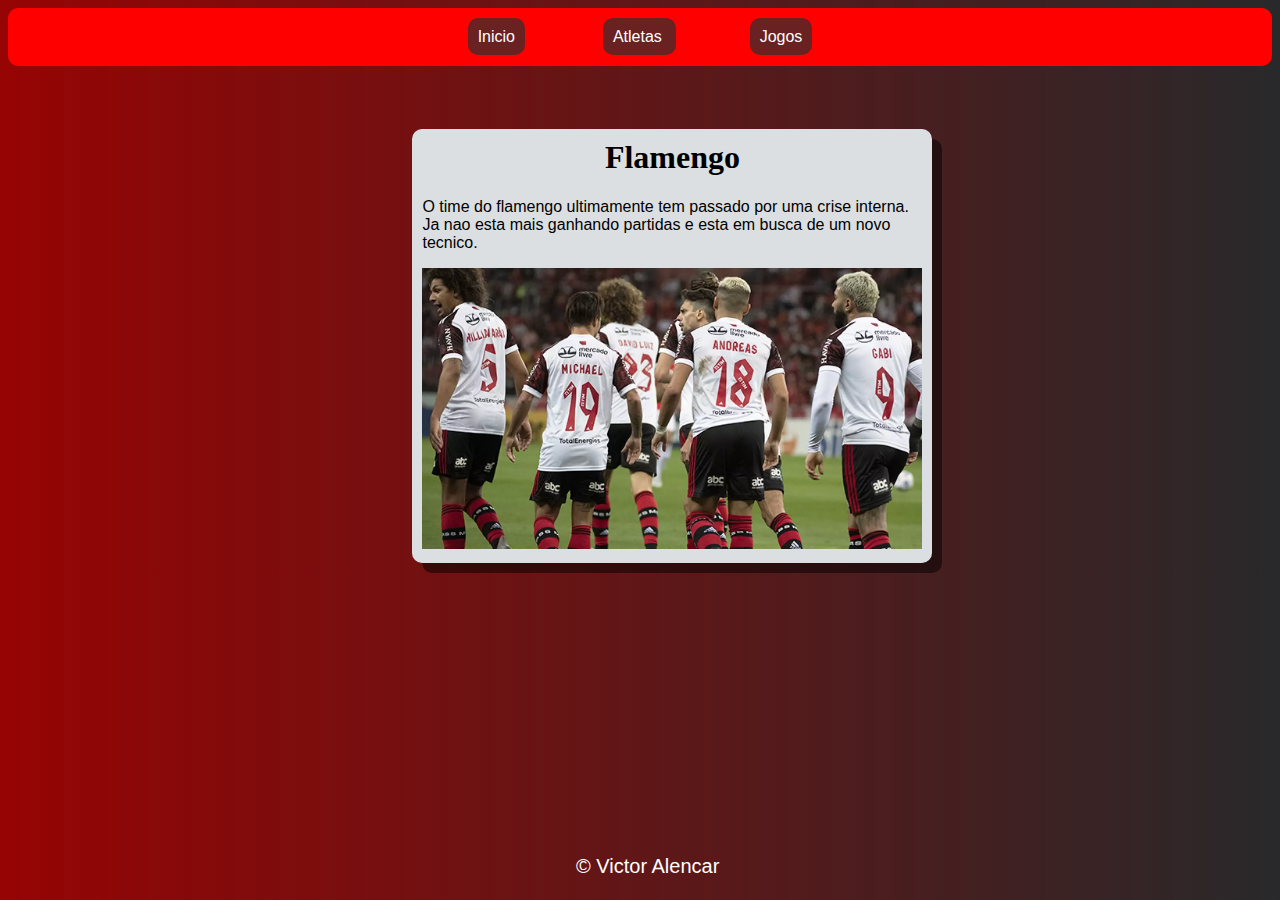
<file: index.html>
<!DOCTYPE html>
<html lang="pt-BR">
<head>
    <meta charset="UTF-8">
    <meta http-equiv="X-UA-Compatible" content="IE=edge">
    <meta name="viewport" content="width=device-width, initial-scale=1.0">
    <title>Futebol</title>
    <link rel="stylesheet" href="style.css">

</head>
<body>
    <header> 
        <a href="index.html" >Inicio</a>   
        <a href="atletas.html"> Atletas </a>    
        <a href="jogos.html"> Jogos </a>    
        
    </header> <!-- Tag header de cabeçalho do meu site, aqui ficam todos os elementos do cabeçalho --> 
    
    <main> <!-- tag main é o corpo do meu site -->
        <h1> Flamengo </h1>
        <p> O time do flamengo ultimamente tem passado por uma crise interna. Ja nao esta mais ganhando partidas e esta em busca de um novo tecnico. </p>

        <img src="atletas-flamengo.webp" alt="">
        <table> 

        </table>
    </main>

    <footer> <!-- Footer é o rodapé da minha pagina -->
        &copy; Victor Alencar
        
    </footer>
    
</body>
</html>
</file>
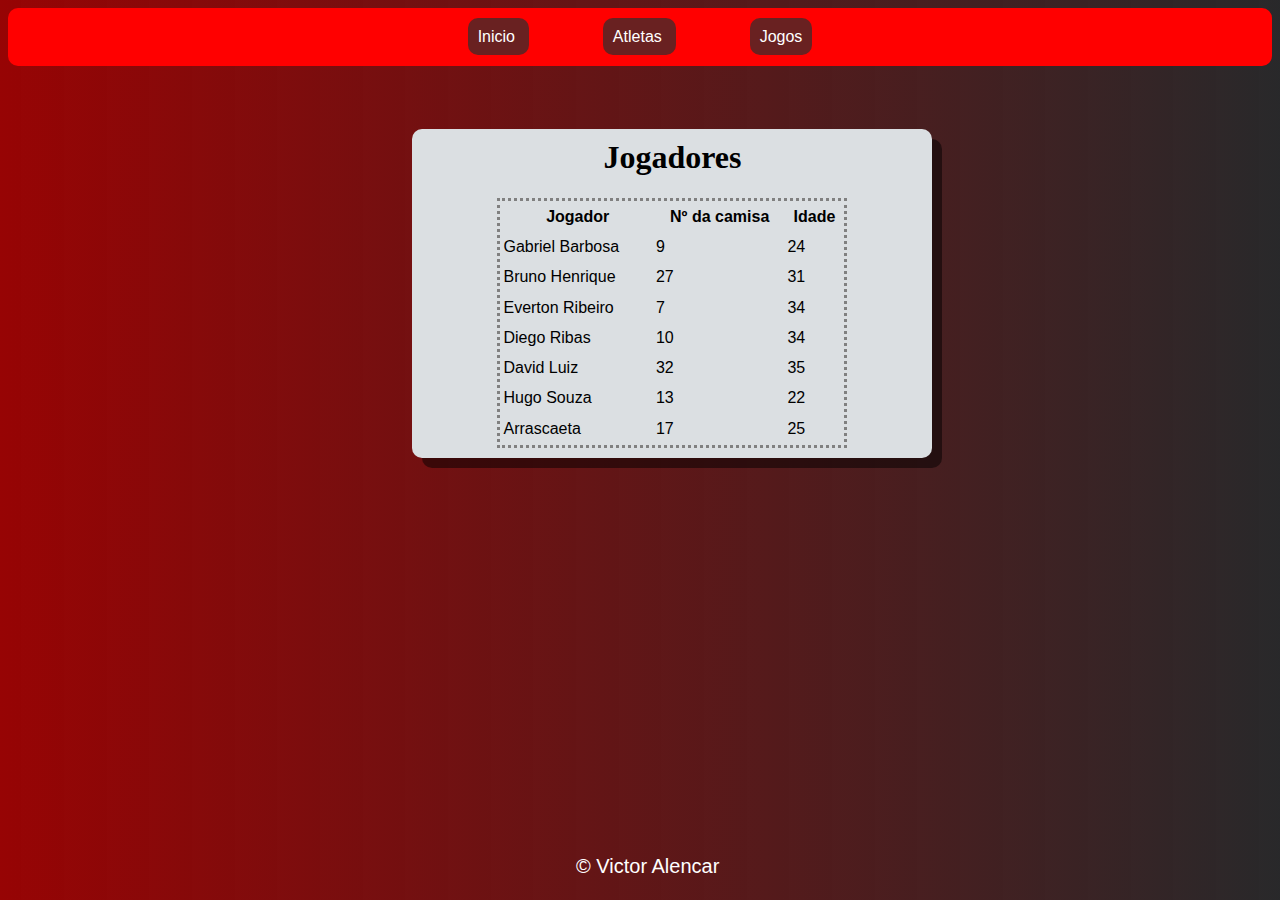
<file: atletas.html>
<!DOCTYPE html>
<html lang="pt-BR">
  <head>
    <meta charset="UTF-8" />
    <meta http-equiv="X-UA-Compatible" content="IE=edge" />
    <meta name="viewport" content="width=device-width, initial-scale=1.0" />
    <title>Atletas</title>
    <link rel="stylesheet" href="style.css">
  </head>
  <body>
    <header>
      <a href="index.html"> Inicio </a>
      <a href="atletas.html"> Atletas </a>
      <a href="jogos.html"> Jogos </a>
    </header>

    <main>
      <h1>Jogadores</h1>

      <table id="jogador">
        <tr>
          <th>Jogador</th>
          <th>Nº da camisa</th>
          <th>Idade</th>
        </tr>
        <tr>
          <td>Gabriel Barbosa</td>
          <td>9</td>
          <td>24</td>
        </tr>
        <tr>
          <td>Bruno Henrique</td>
          <td>27</td>
          <td>31</td>
        </tr>
        <tr>
          <td>Everton Ribeiro</td>
          <td>7</td>
          <td>34</td>
        </tr>
        <tr>
          <td>Diego Ribas</td>
          <td>10</td>
          <td>34</td>
        </tr>
        <tr>
          <td>David Luiz</td>
          <td>32</td>
          <td>35</td>
        </tr>
        <tr>
          <td>Hugo Souza</td>
          <td>13</td>
          <td>22</td>
        </tr>
        <tr>
          <td>Arrascaeta</td>
          <td>17</td>
          <td>25</td>
        </tr>
      </table>
    </main>

    <footer>
        &copy; Victor Alencar
    </footer>
  </body>
</html>
</file>
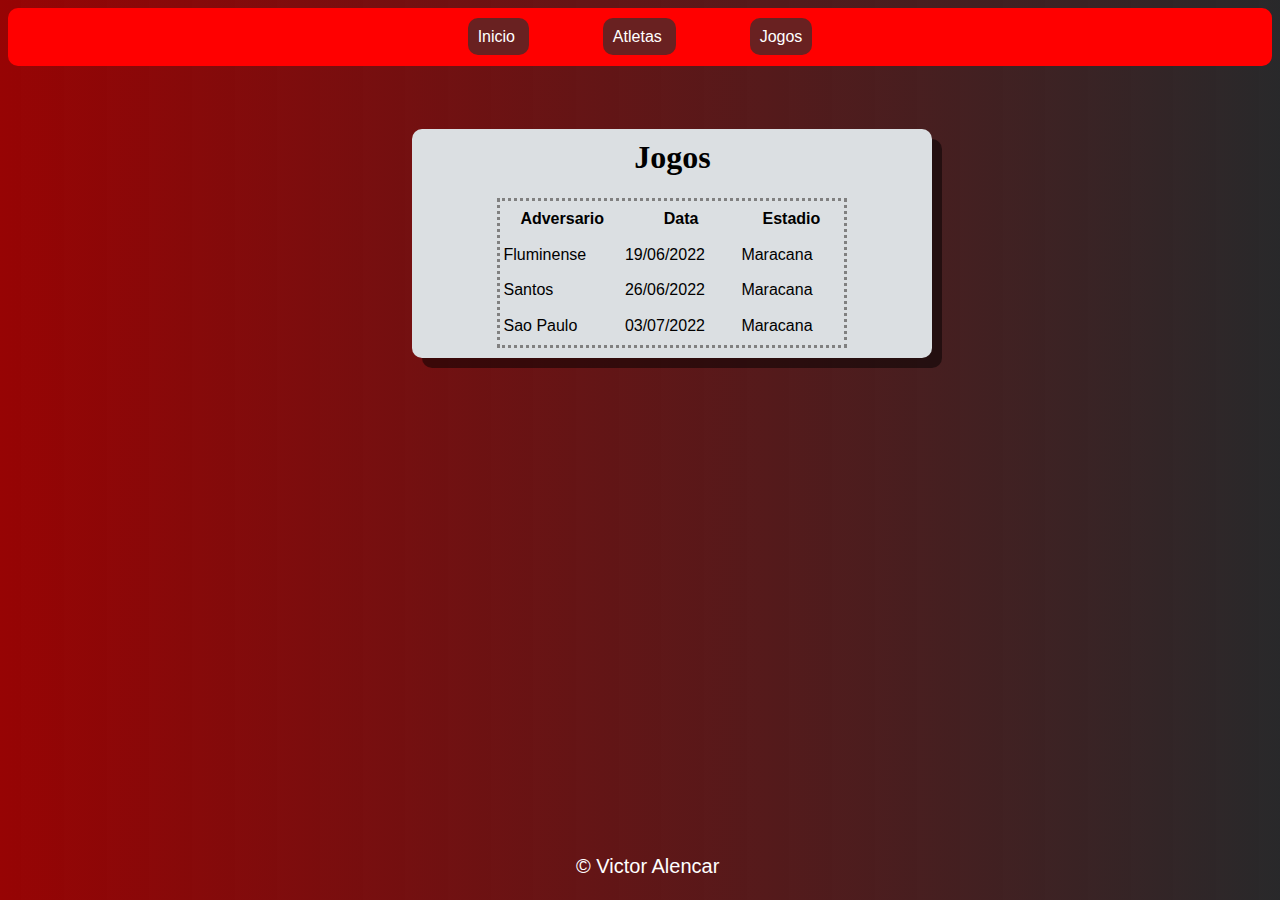
<file: jogos.html>
<!DOCTYPE html>
<html lang="en">
<head>
    <meta charset="UTF-8">
    <meta http-equiv="X-UA-Compatible" content="IE=edge">
    <meta name="viewport" content="width=device-width, initial-scale=1.0">
    <title>Jogos do flamengo</title>
    <link rel="stylesheet" href="style.css">
</head>
<body>
    <header>
        <a href="index.html"> Inicio </a>    
        <a href="atletas.html"> Atletas </a>    
        <a href="jogos.html"> Jogos </a>    
    </header>

    <main>
        <h1> Jogos </h1>
        <table id="jogos">
            <tr>
                <th> Adversario </th>
                <th> Data </th>
                <th> Estadio </th>
            </tr>

            <tr>
                <td> Fluminense </td>
                <td> 19/06/2022 </td>
                <td> Maracana </td>
            </tr>
            <tr>
                <td> Santos </td>
                <td> 26/06/2022 </td>
                <td> Maracana </td>
            </tr>
            <tr>
                <td> Sao Paulo </td>
                <td> 03/07/2022 </td>
                <td> Maracana </td>
            </tr>
        </table>
    </main>

    <footer>
        &copy; Victor Alencar
    </footer>
</body>
</html>
</file>
<file: style.css>
h1{
    font-family: Impact;
}

img{
    width: 500px;
}

footer{
    position: absolute;
    top: 95%;
    left: 45%;
    color: white;
    font-size: 20px
}

main{
    margin-left: 32%;
    margin-top: 5%;
    width: 500px;
    background-color: rgb(219, 223, 226);
    padding: 10px;
    border-radius: 10px;
    box-shadow: 10px 10px rgba(0, 0, 0, 0.486);
   
}

main h1{
    text-align: center;
    margin-top: 0;
}

table{
    margin: auto;
}

header{
    background-color: red;
    text-align: center;
    padding: 20px;
    border-radius: 10px;
}

a{
    background-color: rgba(48, 46, 46, 0.726);
    margin: 3%;
    color: white;
    margin-top: 20px;
    padding: 10px;
    border-radius: 10px;
    text-decoration: none;
}

a:hover{
    background-color: rgba(245, 245, 245, 0.308);
   
}

body{
    background-image: linear-gradient(to right, rgb(151, 4, 4), rgba(12, 12, 14, 0.884));
    font-family: arial;
}

table#jogador{
   border-style: dotted; 
   width: 350px;
   height: 250px;

}

table#jogos{
    border-style: dotted; 
    width: 350px;
    height: 150px;
 
 }
</file>
